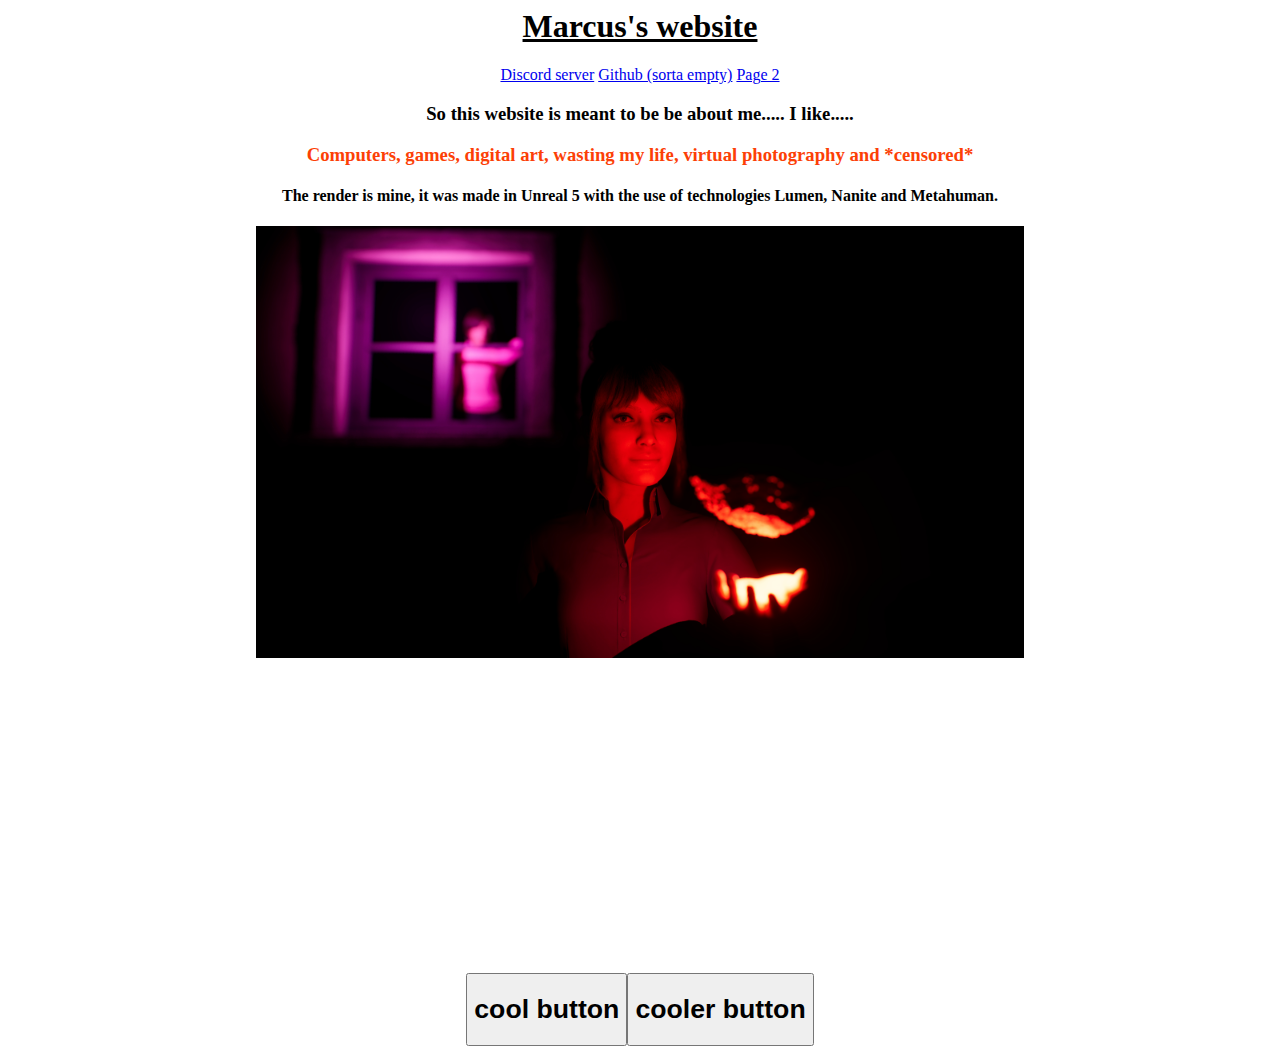
<file: index.html>
<link rel="stylesheet"
href="style.css">

<html>
    <title>Marcus's website</title>
     
    <head>
         <B><u><h1>Marcus's website</h1></u></B>
    </head>

     <nav><A href="https://discord.gg/W67AXhw72A">Discord server</A>  <a href="https://github.com/mrmarcus007">Github (sorta empty)</a>  <a href="Second-page.html">Page 2</a> </nav>

    <h3>So this website is meant to be be about me..... I like..... </h3> 
    
    <h3><p style="color:rgb(252, 63, 6)">Computers, games, digital art, wasting my life, virtual photography and *censored*</p></h3>
    <h4>The render is mine, it was made in Unreal 5 with the use of technologies Lumen, Nanite and Metahuman.</h4>

     <div>
    <img width="768" height="432" text-align="centre" src="Anita's introduction.jpeg">
     </div>

     <div>
   <body> <iframe width="560" height="315" src="https://www.youtube-nocookie.com/embed/dQw4w9WgXcQ?&?autoplay=1" title="YouTube video player" frameborder="0" allow="accelerometer; autoplay; clipboard-write; encrypted-media; gyroscope; picture-in-picture" allowfullscreen></iframe> </body>
     </div>

     <body>
      <button onclick="myFunction()" button>
     <h1>cool button</h1>
     </body>

     <body>
          <button onclick="getLocation()" button> <h1>cooler button</h1>
     </body>
</html>

<script>
     function myFunction() {
          alert ("I am a box that alerts");
     }
    </script>

<p id="demo"></p>

<script>

function getLocation() {
  if (navigator.geolocation) {
    navigator.geolocation.getCurrentPosition(showPosition);
  } else { 
    x.innerHTML = "Geolocation is not supported by this browser.";
  }
}

function showPosition(position) {
  x.innerHTML = "Latitude: " + position.coords.latitude + 
  "<br>Longitude: " + position.coords.longitude;
}
</script>
</file>
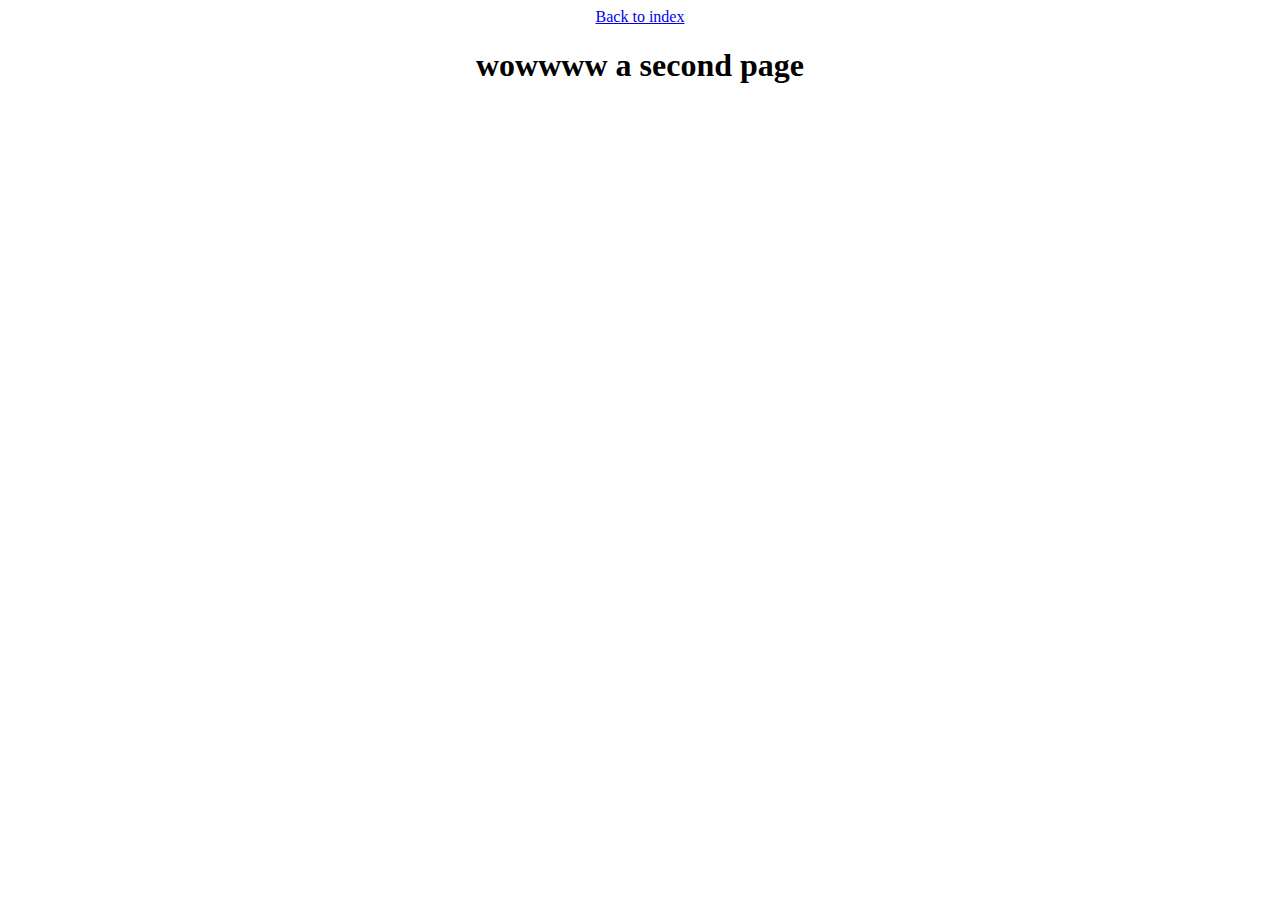
<file: Second page.html>
<style>
    h1 {text-align: center;}
    h3 {text-align: center;}
    h4 {text-align: center;}
    p {text-align: center;}
    div {text-align: center;}
    nav {text-align: center;}
    </style>

<html>

    <title>Marcus Website page 2</title>
    
        <nav> <a href="https://mrmarcus007.github.io/College-thing.io/"> Back to index </a> </nav>

    <head> <h1>wowwww a second page</h1>
    </head>
</file>
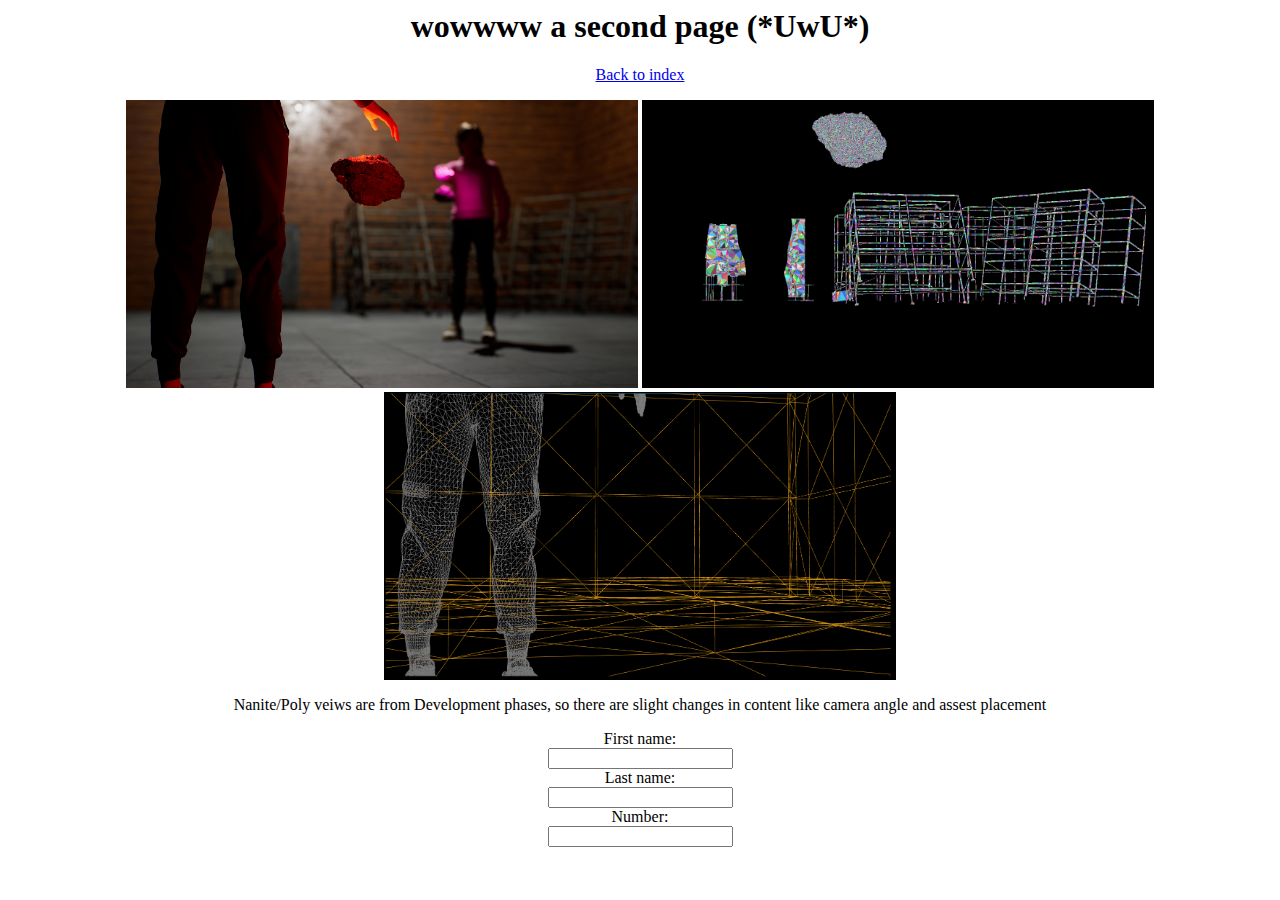
<file: Second-page.html>
<link rel="stylesheet"
href="style.css">

<html>

    <title>Marcus Website page 2</title>
    
    <head> <h1>wowwww a second page (*UwU*)</h1>
    </head>

    <div>
        <p>
    <nav> <a href="https://mrmarcus007.github.io/College-thing/"> Back to index </a> </nav>
        </p>
    </div>

    <img width="512" height="288" text-align="centre" src="The_max.jpeg">
    <img width="512" height="288" text-align="centre" src="Nanite.png">
    <img width="512 " height="288" text-align="centre" src="Poly.png">

<p>Nanite/Poly veiws are from Development phases, so there are slight changes in content like camera angle and assest placement</p>

    <form>
        <label for="fname">First name:</label><br>
        <input type="text" id="fname" name="fname"><br>
        <label for="lname">Last name:</label><br>
        <input type="text" id="lname" name="lname">
        <div><label for="Number">Number:</label><br>
        <input type="text" id="Number" name="Number"></div>
      </form>
</file>
<file: style.css>
h1 {text-align: center;}
h3 {text-align: center;}
h4 {text-align: center;}
head {text-align: center;}
p {text-align: center;}
div {text-align: center;}
nav {text-align: center;}
body {text-align: center;}
</file>
